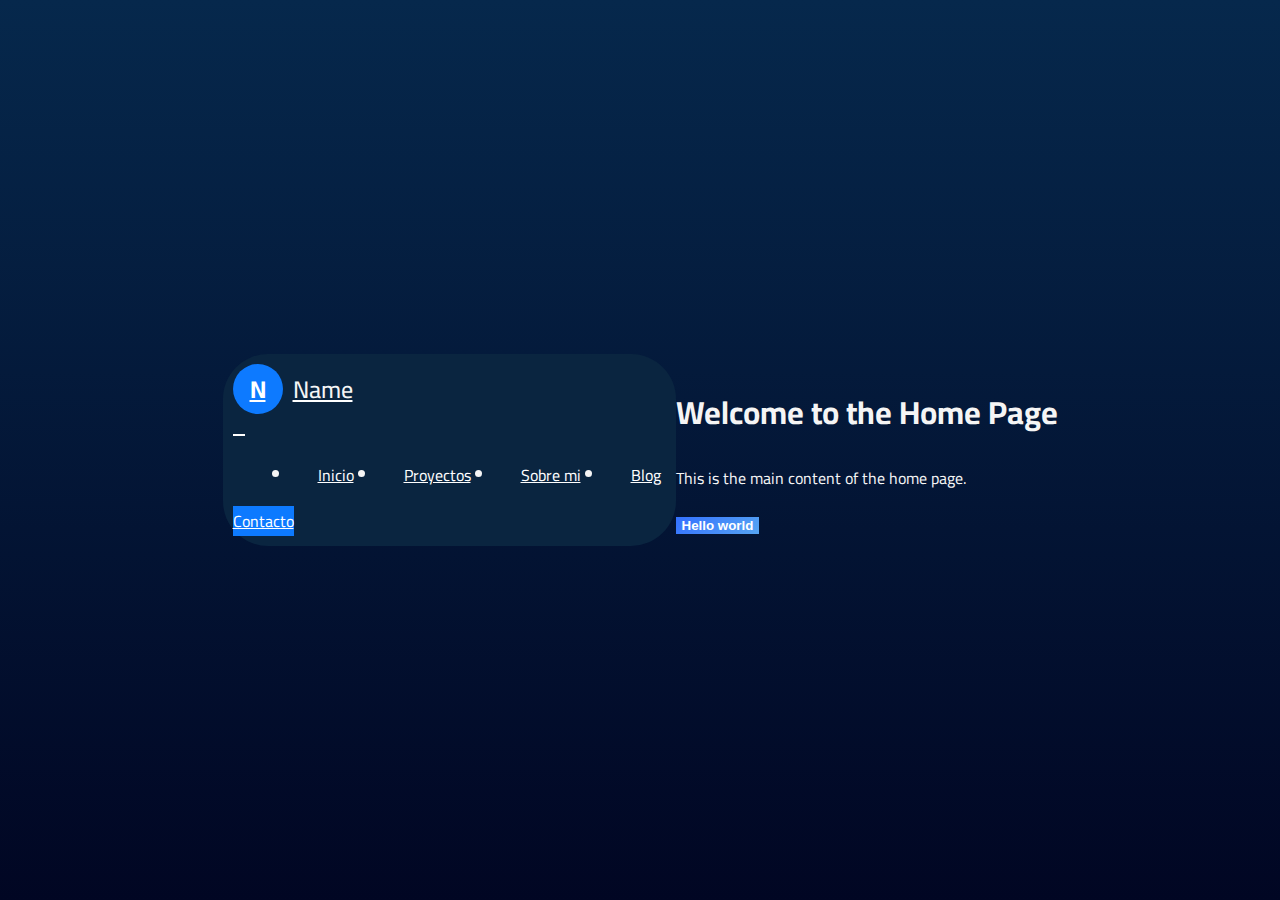
<file: index.html>
<!DOCTYPE html>
<html lang="en">

<head>
    <meta charset="UTF-8" />
    <meta name="viewport" content="width=device-width, initial-scale=1.0" />
    <title>Portfolio</title>
    <link rel="stylesheet" href="./styles/style.css" />
    <link rel="stylesheet" href="./styles/navbar.css">
    <link rel="stylesheet" href="./styles/home.css">
    <link rel="stylesheet" href="./styles/portfolio.css">
    <link rel="stylesheet" href="./styles/about_me.css">
    <link rel="stylesheet" href="./styles/contact.css">

    <link href="https://cdn.jsdelivr.net/npm/bootstrap@5.3.8/dist/css/bootstrap.min.css" rel="stylesheet"
        integrity="sha384-sRIl4kxILFvY47J16cr9ZwB07vP4J8+LH7qKQnuqkuIAvNWLzeN8tE5YBujZqJLB" crossorigin="anonymous" />
</head>

<body class="container">
    <header id="app-header">

    </header>
    <main id="app-content">

    </main>

    <script src="https://cdn.jsdelivr.net/npm/bootstrap@5.3.8/dist/js/bootstrap.bundle.min.js"
        integrity="sha384-FKyoEForCGlyvwx9Hj09JcYn3nv7wiPVlz7YYwJrWVcXK/BmnVDxM+D2scQbITxI"
        crossorigin="anonymous"></script>
    <script src="./js/main.js"></script>
</body>

</html>
</file>
<file: styles/style.css>
@import url("https://fonts.googleapis.com/css2?family=Cairo:wght@400;700&display=swap");

* {
  color: whitesmoke;
}
body {
  font-family: "Cairo", sans-serif;
  padding: 0;
  margin: 0;
  background: linear-gradient(to right, #07233b, #050e17);
}
</file>
<file: styles/navbar.css>
:root {
  --blue-dark: #0a2540;
  --blue-light: #0d7aff;
  --white: #ffffff;
}

.navbar-custom {
  background-color: var(--blue-dark);
  border-radius: 45px;
  padding: 10px !important;
  margin: 30px 0;
  box-sizing: border-box;
}

.logo-circle {
  width: 50px;
  height: 50px;
  background-color: var(--blue-light);
  border-radius: 50%;
  display: flex;
  align-items: center;
  justify-content: center;
  font-weight: bold;
  font-size: 24px;
  color: white;
  margin-right: 10px;
}

.navbar-brand {
  display: flex;
  align-items: center;
  color: white !important;
  font-size: 24px;
  font-weight: 500;
}

.minimal-dropdown-menu {
  min-width: auto !important;
  background-color: var(--blue-dark) !important;
}

.minimal-dropdown-menu .dropdown-item {
  color: var(--color-text);
}

.minimal-dropdown-menu .dropdown-item:hover {
  background-color: rgba(255, 255, 255, 0.076);
  color: var(--color-text);
}

.navbar-nav {
  width: 100%;
  display: flex;
  justify-content: center !important;
  align-items: center;
}

.navbar-nav .nav-link {
  color: white !important;
  padding: 8px 20px !important;
  margin: 0 5px;
  text-align: center;
}

.navbar-nav .nav-link:hover {
  color: #0d7aff !important;
}

.navbar-nav .nav-link.active {
  color: #0d7aff !important;
}

.navbar-btn-contact {
  color: var(--white) !important;
  background-color: var(--blue-light) !important;
  height: 50px;
}
</file>
<file: styles/home.css>
:root {
  --dark: #0a1929;
  --blue: #1a3a52;
  --bright: #00a8ff;
  --light: #ffffff;
  --gray: #b3bcc9;
  --cyan: #00d9ff;
}

/* ============ HERO SECTION ============ */
.home-hero {
  background: linear-gradient(135deg, var(--dark) 0%, var(--blue) 100%);
  position: relative;
  overflow: hidden;
}

.home-hero::before, .home-hero::after {
  content: '';
  position: absolute;
  border-radius: 50%;
  pointer-events: none;
}

.home-hero::before {
  top: -50%;
  left: -10%;
  width: 600px;
  height: 600px;
  background: radial-gradient(circle, rgba(0, 168, 255, 0.12) 0%, transparent 70%);
}

.home-hero::after {
  bottom: -10%;
  right: -5%;
  width: 500px;
  height: 500px;
  background: radial-gradient(circle, rgba(0, 168, 255, 0.08) 0%, transparent 70%);
}

/* Badge */
.home-badge {
  background: rgba(26, 58, 82, 0.7);
  backdrop-filter: blur(10px);
  width: fit-content;
  color: var(--bright);
  border-color: rgba(0, 168, 255, 0.3);
}

/* Title */
.home-hero-title {
  font-size: clamp(2rem, 7vw, 3.2rem);
  color: white;
}

/* Subtitle */
.home-subtitle {
  font-size: clamp(0.95rem, 2.5vw, 1.2rem);
  color: var(--gray);
  max-width: 550px;
}

/* Stats Container */
.home-stats-container {
  grid-template-columns: repeat(3, 1fr);
  max-width: 400px;
}

.home-stat-number {
  font-size: clamp(1.8rem, 5vw, 2.5rem);
  color: var(--bright);
  font-weight: 800;
  line-height: 1;
}

.home-stat-label {
  font-size: clamp(0.85rem, 2vw, 1rem);
  color: var(--gray);
  font-weight: 600;
}

/* Image Wrapper */
.home-image-wrapper {
  position: relative;
  width: 100%;
  max-width: 350px;
  aspect-ratio: 1;
}

.home-image-circle {
  max-width: 300px;
  aspect-ratio: 1;
  box-shadow: 0 20px 50px rgba(0, 104, 204, 0.35);
  overflow: hidden;
  margin: 0 auto;
  background: linear-gradient(135deg, var(--bright), var(--cyan));
}

.home-profile-img {
  width: 100%;
  height: 100%;
  object-fit: cover;
  border-radius: 50%;
}

.home-floating-badge {
  background: linear-gradient(135deg, var(--bright), var(--cyan));
  white-space: nowrap;
  box-shadow: 0 8px 24px rgba(0, 104, 204, 0.4);
  position: absolute;
  z-index: 10;
}

.home-floating-badge-top {
  top: 10%;
  right: -5%;
}

.home-floating-badge-bottom {
  bottom: 10%;
  left: -5%;
}

/* Buttons */
.home-btn-primary {
  background: linear-gradient(135deg, var(--bright), var(--cyan));
  color: var(--dark);
  font-weight: 600;
  transition: all 0.3s;
  box-shadow: 0 8px 20px rgba(0, 168, 255, 0.3);
}

.home-btn-primary:hover {
  transform: translateY(-3px);
  box-shadow: 0 12px 30px rgba(0, 168, 255, 0.4);
  color: var(--dark);
}

.home-btn-secondary {
  background: transparent;
  color: var(--bright);
  border-color: var(--bright) !important;
  font-weight: 600;
  transition: all 0.3s;
}

.home-btn-secondary:hover {
  background: var(--bright);
  color: var(--dark);
  transform: translateY(-3px);
}

/* Text Gradients */
.home-title-highlight, .home-provide-title-yellow, .home-gradient-text {
  background: linear-gradient(90deg, var(--bright), var(--cyan));
  -webkit-background-clip: text;
  -webkit-text-fill-color: transparent;
  background-clip: text;
}

/* ============ ABOUT SECTION ============ */
.home-aboutme-section {
  background: linear-gradient(135deg, var(--blue) 0%, var(--dark) 100%);
  position: relative;
  overflow: hidden;
}

.home-aboutme-section::before {
  content: '';
  position: absolute;
  top: -100px;
  right: -100px;
  width: 500px;
  height: 500px;
  background: radial-gradient(circle, rgba(0, 168, 255, 0.08) 0%, transparent 70%);
  border-radius: 50%;
  pointer-events: none;
}

.home-aboutme-img-circle {
  max-width: 280px;
  aspect-ratio: 1;
  box-shadow: 0 15px 40px rgba(0, 104, 204, 0.3);
  overflow: hidden;
  background: linear-gradient(135deg, var(--bright), var(--cyan));
}

.home-section-label {
  color: var(--bright);
  letter-spacing: 0.5px;
}

.home-aboutme-title {
  font-size: clamp(1.8rem, 5vw, 2.3rem);
  line-height: 1.2;
  color: white;
}

.home-aboutme-description {
  font-size: clamp(0.95rem, 2vw, 1.05rem);
  color: var(--gray);
}

.home-aboutme-content {
  position: relative;
  z-index: 2;
}

/* Stats Grid */
.home-aboutme-stats {
  grid-template-columns: repeat(auto-fit, minmax(110px, 1fr));
}

.home-stat-card {
  background: rgba(0, 168, 255, 0.08);
  border-left: 4px solid var(--bright);
  transition: all 0.3s;
  text-align: center;
}

.home-stat-card:hover {
  background: rgba(0, 168, 255, 0.15);
  box-shadow: 0 8px 20px rgba(0, 104, 204, 0.2);
  transform: translateY(-3px);
}

.home-stat-big {
  font-size: clamp(1.6rem, 3.5vw, 2.3rem);
  color: var(--bright);
  font-weight: 800;
}

.home-stat-main {
  color: white;
  font-size: clamp(0.7rem, 1.8vw, 0.85rem);
  font-weight: 600;
}

.home-stat-sub {
  color: var(--gray);
  font-size: clamp(0.6rem, 1.4vw, 0.75rem);
}

/* ============ SERVICES SECTION ============ */
.home-services-section {
  background: var(--dark);
}

.home-services-title {
  font-size: 2.2rem;
  color: white;
}

.home-btn-view-all {
  color: var(--bright);
  border-color: var(--bright);
  background: transparent;
  cursor: pointer;
  transition: all 0.3s ease;
  display: inline-flex;
  align-items: center;
  gap: 10px;
  font-size: 15px;
}

.home-btn-view-all:hover {
  background: var(--bright);
  color: var(--dark);
  border-color: var(--bright);
  transform: translateY(-3px);
}

/* Service Cards */
.home-service-card {
  background: rgba(0, 168, 255, 0.05);
  border: 1px solid rgba(0, 168, 255, 0.2);
  transition: all 0.3s;
}

.home-service-card:hover {
  background: rgba(0, 168, 255, 0.1);
  border-color: rgba(0, 168, 255, 0.4);
  transform: translateY(-5px);
  box-shadow: 0 15px 40px rgba(0, 104, 204, 0.2);
}

.home-service-icon {
  width: 50px;
  height: 50px;
}

.home-service-icon img {
  width: 100%;
  filter: brightness(0) invert(1);
}

.home-service-card h4 {
  color: white;
}

.home-service-text {
  color: var(--gray);
  font-size: 0.95rem;
}

.home-service-link {
  color: var(--bright);
  text-decoration: none;
  font-weight: 600;
  transition: all 0.3s;
}

.home-service-link:hover {
  color: var(--cyan);
}
</file>
<file: styles/portfolio.css>
.portfolio-section-subtitle {
  color: #64ffda;
  letter-spacing: 2px;
}

.portfolio-project-card {
  background-color: #112240 !important;
  border: 1px solid #233554;
  transition: transform 0.3s ease, box-shadow 0.3s ease;
  overflow: hidden;
}

.portfolio-project-card:hover {
  transform: translateY(-5px);
  box-shadow: 0 10px 30px rgba(100, 255, 218, 0.1);
}

.portfolio-project-img {
  background-color: #1d2d50;
}

.portfolio-project-img img,
.portfolio-project-img i {
  height: 250px;
}

.portfolio-badge-custom {
  background-color: #64ffda;
  color: #0a192f !important;
}

.portfolio-btn-view-more {
  background-color: transparent;
  border: 2px solid #64ffda !important;
  color: #64ffda !important;
  transition: all 0.3s ease;
}

.portfolio-btn-view-more:hover {
  background-color: rgba(100, 255, 218, 0.1) !important;
  color: #64ffda !important;
}

/*  */
.portfolio-viewdemo {
  background-color: #64ffda !important;
  color: #0a192f !important;
}

.portfolio-viewdemo:hover {
  background-color: #52e3c2 !important;
  color: #0a192f !important;
}

.portfolio-modal-content {
  background-color: #112240 !important;
  border: 1px solid #233554 !important;
}

.portfolio-modal-header {
  border-bottom: 1px solid #233554 !important;
}

.portfolio-modal-title {
  color: #ccd6f6 !important;
}

.portfolio-btn-close {
  filter: invert(1) !important;
}
</file>
<file: styles/about_me.css>
:root {
  --blue-medium: #0d4d9c;
  --color-text: #e4e4e4;
}

.aboutme {
  hr {
    margin-bottom: 70px;
  }
}

.aboutme-general {
  margin: 65px auto !important;
}

.aboutme-general-img img {
  width: 370px;
  height: 370px;
}

.aboutme-general-texts {
  /*  */
  .aboutme-general-about-text {
    background-color: var(--blue-dark);
    color: var(--blue-light);
  }
  /*  */
  .aboutme-general-name{
    color: var(--blue-light);
  }
}

.experience-item-body {
  border-left: solid var(--blue-medium);

  .experience-item-info {
    /*  */
    .experience-item-date {
      background-color: var(--blue-medium);
      color: var(--blue-light);
    }
    /*  */
    .experience-item-type {
    }
  }

  .experience-item-place, .experience-item-description{
    color: var(--color-text);
  }

}

.aboutme-skill-item {
  /*  */
  .skill-item-info {
    .skill-item-title {
    }
    .skill-item-percentage {
      background-color: var(--blue-dark);
      color: var(--blue-light);
    }
  }
  /*  */
  .skill-item-progress {
  }
}
</file>
<file: styles/contact.css>
body {
  background: linear-gradient(180deg, #06284c 0%, #010623 100%);
  display: flex;
  justify-content: center;
  align-items: center;
  min-height: 100vh; 
  margin: 0; 
}

.form-container {
  background-color: rgba(255, 255, 255, 0.2);
  backdrop-filter: blur(15px);
  padding: 80px 35px;
  border-radius: 15px;
  box-shadow: 0 0 10px rgba(0, 0, 0, 0.3);
  width: 420px;
}

.form-control:focus {
  border-color: #83cef7;
  box-shadow: none;
  outline: none;
}

::placeholder {
  color: #aaaaaa !important;
}

.icon {
  position: absolute;
  right: 15px;
  top: 50%;
  transform: translateY(-50%);
  color: #12053c;
  cursor: pointer;
}

.form-container a {
  color: #ffffff;
  text-decoration: none;
}

.btn-primary {
  background: linear-gradient(135deg, #3471ff, #56a4f2); 
  border: none;
  font-weight: bold;
  transition: background 0.3s ease;
  color: #fff;
  cursor: pointer;
}
</file>
